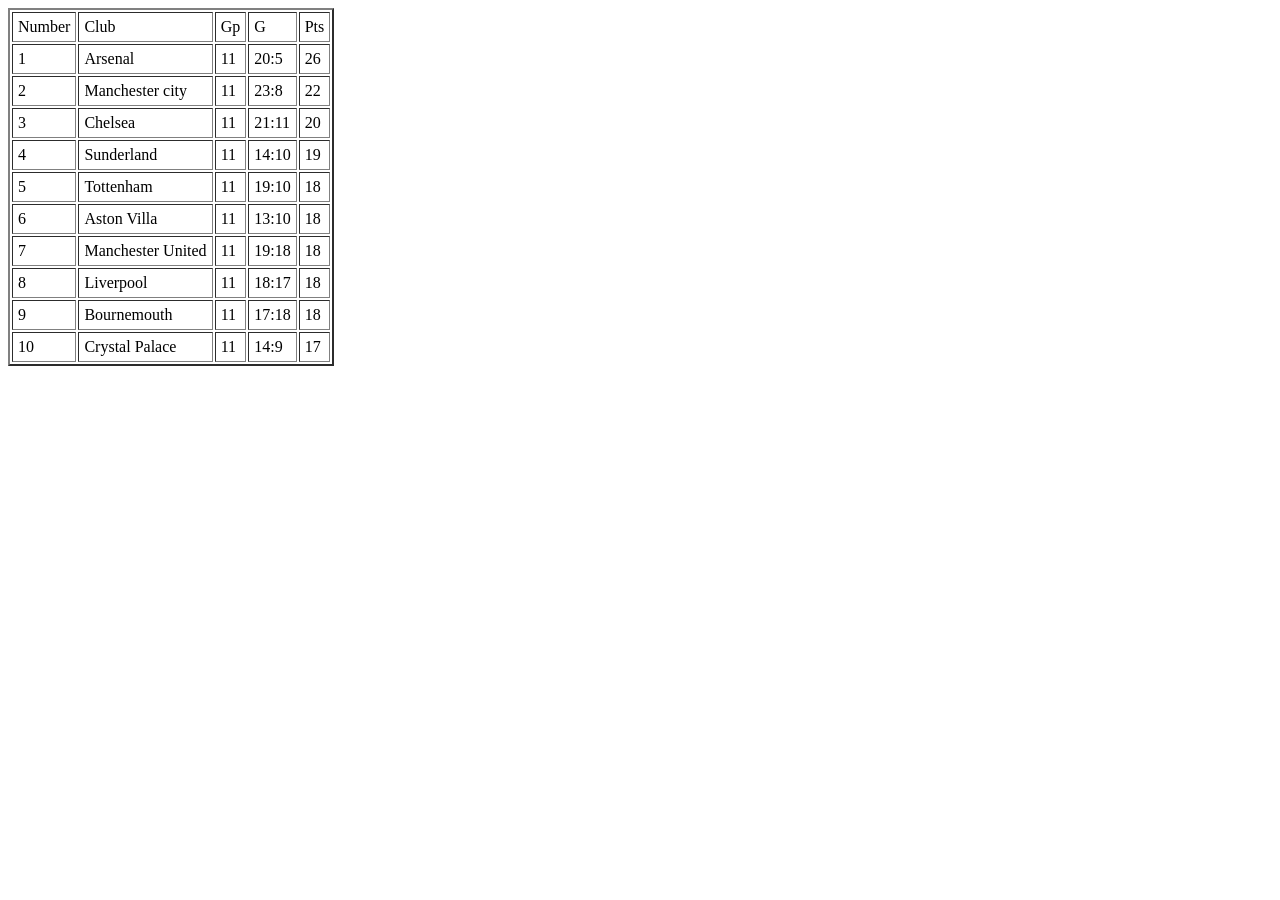
<file: index.html>
<!DOCTYPE html>
<html lang="en">
<head>
    <meta charset="UTF-8">
    <meta name="viewport" content="width=device-width, initial-scale=1.0">
    <title>Table</title>
</head>
<body>

    <table border="2" cellpadding="5" cellspacing="" height="">
    <tr>
    <td>Number</td>
    <td>Club</td>
    <td>Gp</td>
    <td>G</td>
    <td>Pts</td>
    </tr>
    <tr>
        <td>1</td>
        <td>Arsenal</td>
        <td>11</td>
        <td>20:5</td>
        <td>26</td>
    </tr>
    <tr>
        <td>2</td>
        <td>Manchester city</td>
        <td>11</td>
        <td>23:8</td>
        <td>22</td>
    </tr>
    <tr>
        <td>3</td>
        <td>Chelsea</td>
        <td>11</td>
        <td>21:11</td>
        <td>20</td>
    </tr>
    <tr>
        <td>4</td>
        <td>Sunderland</td>
        <td>11</td>
        <td>14:10</td>
        <td>19</td>
    </tr>
    <tr>
        <td>5</td>
        <td>Tottenham</td>
        <td>11</td>
        <td>19:10</td>
        <td>18</td>
    </tr>
    <tr>
        <td>6</td>
        <td>Aston Villa</td>
        <td>11</td>
        <td>13:10</td>
        <td>18</td>
    </tr>
    <tr>
        <td>7</td>
        <td>Manchester United</td>
        <td>11</td>
        <td>19:18</td>
        <td>18</td>
    </tr>
    <tr>
        <td>8</td>
        <td>Liverpool</td>
        <td>11</td>
        <td>18:17</td>
        <td>18</td>
    </tr>
    <tr>
        <td>9</td>
        <td>Bournemouth</td>
        <td>11</td>
        <td>17:18</td>
        <td>18</td>
    </tr>
    <tr>
        <td>10</td>
        <td>Crystal Palace</td>
        <td>11</td>
        <td>14:9</td>
        <td>17</td>
    </tr>
    </table>

    <font color="" size=""></font>

    
</body>
</html>
</file>
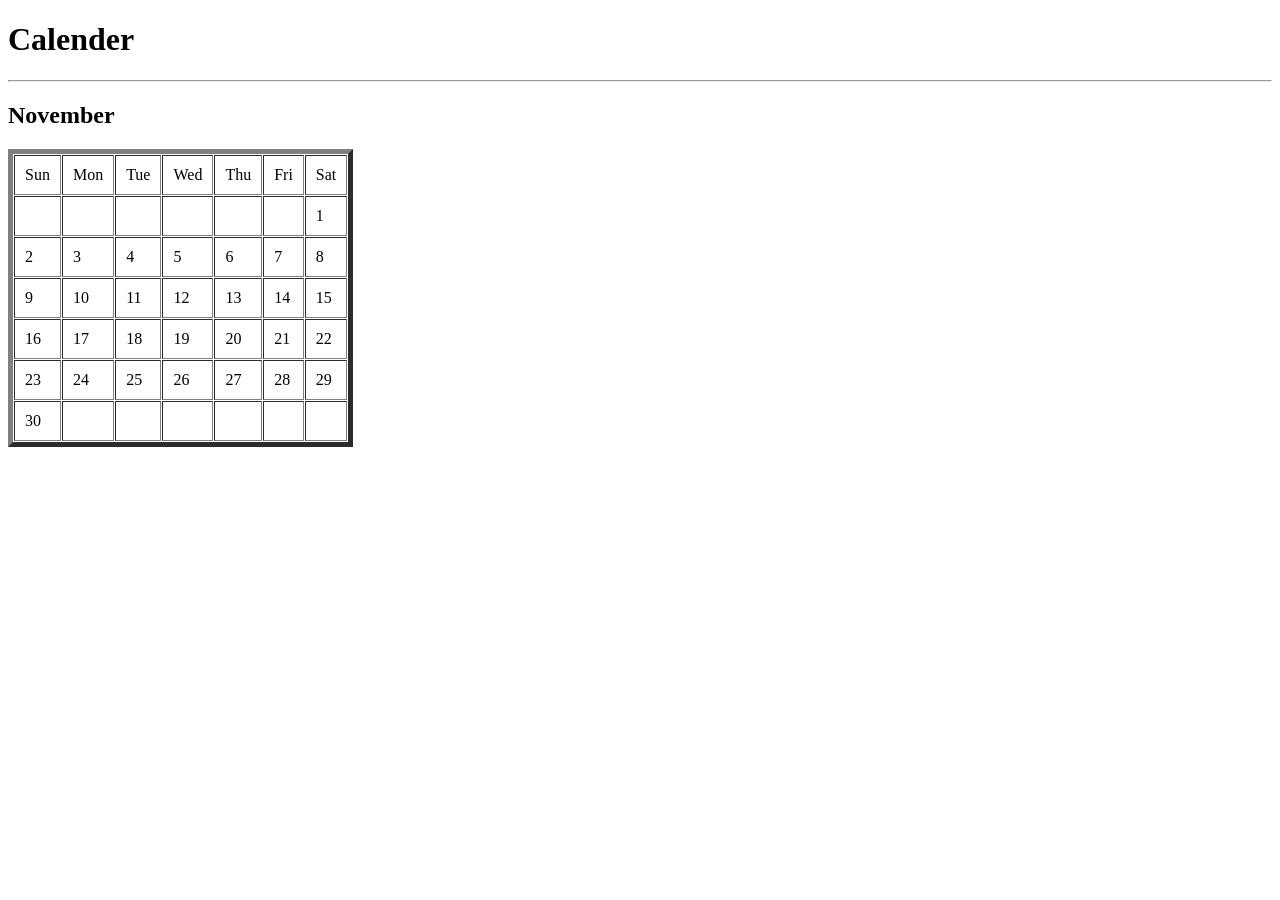
<file: calender.html>
<!DOCTYPE html>
<html lang="en">
<head>
    <meta charset="UTF-8">
    <meta name="viewport" content="width=device-width, initial-scale=1.0">
    <title>My calender</title>
</head>
<body>
 <h1>Calender</h1>
 <hr>
 <h2>November</h2>
 <table border="5" cellpadding="10" cellspacing="1" >
  <tr>
    <td>Sun</td>
    <td>Mon</td>
    <td>Tue</td>
    <td>Wed</td>
    <td>Thu</td>
    <td>Fri</td>
    <td>Sat</td>
  </tr>
    <tr>
        <td></td>
        <td></td>
        <td></td>
        <td></td>
        <td></td>
        <td></td>
        <td>1</td>
    </tr>
    <tr>
        <td>2</td>
        <td>3</td>
        <td>4</td>
        <td>5</td>
        <td>6</td>
        <td>7</td>
        <td>8</td>
    </tr>
    <tr>
        <td>9</td>
        <td>10</td>
        <td>11</td>
        <td>12</td>
        <td>13</td>
        <td>14</td>
        <td>15</td>
    </tr>
    <tr>
        <td>16</td>
        <td>17</td>
        <td>18</td>
        <td>19</td>
        <td>20</td>
        <td>21</td>
        <td>22</td>
    </tr>
    <tr>
        <td>23</td>
        <td>24</td>
        <td>25</td>
        <td>26</td>
        <td>27</td>
        <td>28</td>
        <td>29</td>
    </tr>
    <tr>
        <td>30</td>
        <td></td>
        <td></td>
        <td></td>
        <td></td>
        <td></td>
        <td></td>
    </tr>

 </table>
 
 
</body>
</html>
</file>
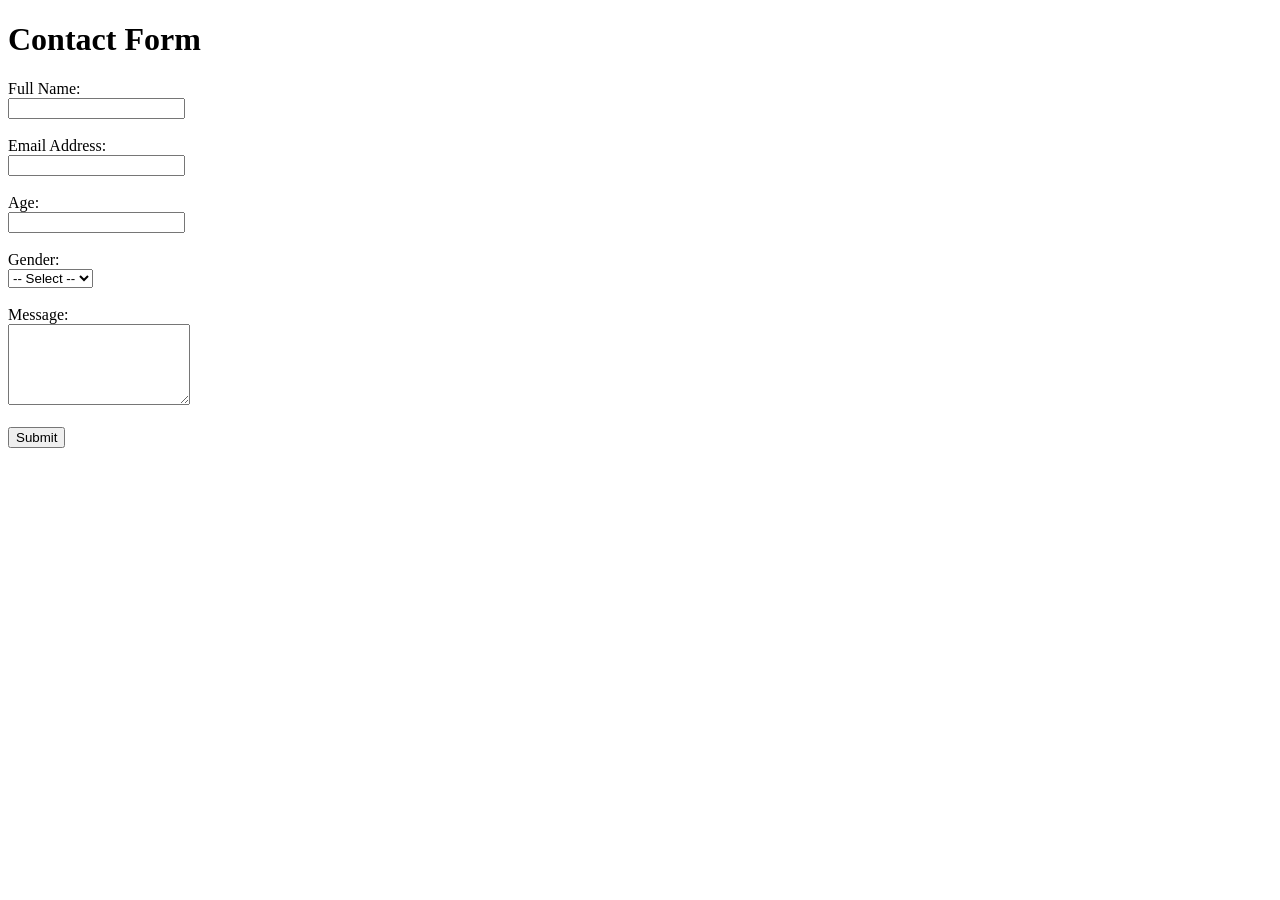
<file: Form2.html>
<!DOCTYPE html>
<html lang="en">
<head>
    <meta charset="UTF-8">
    <meta name="viewport" content="width=device-width, initial-scale=1.0">
    <title>Form</title>
</head>
<body>
    <h1>Contact Form</h1>

    <form action="#" method="post">

        <label for="name">Full Name:</label><br>
        <input type="text" id="name" name="name" required><br><br>

        <label for="email">Email Address:</label><br>
        <input type="email" id="email" name="email" required><br><br>

        <label for="age">Age:</label><br>
        <input type="number" id="age" name="age"><br><br>

        <label for="gender">Gender:</label><br>
        <select id="gender" name="gender">
            <option value="">-- Select --</option>
            <option value="male">Male</option>
            <option value="female">Female</option>
            <option value="other">Other</option>
        </select><br><br>

        <label for="message">Message:</label><br>
        <textarea id="message" name="message" rows="5"></textarea><br><br>

        <button type="submit">Submit</button>

    </form>
</body>
</html>
</file>
